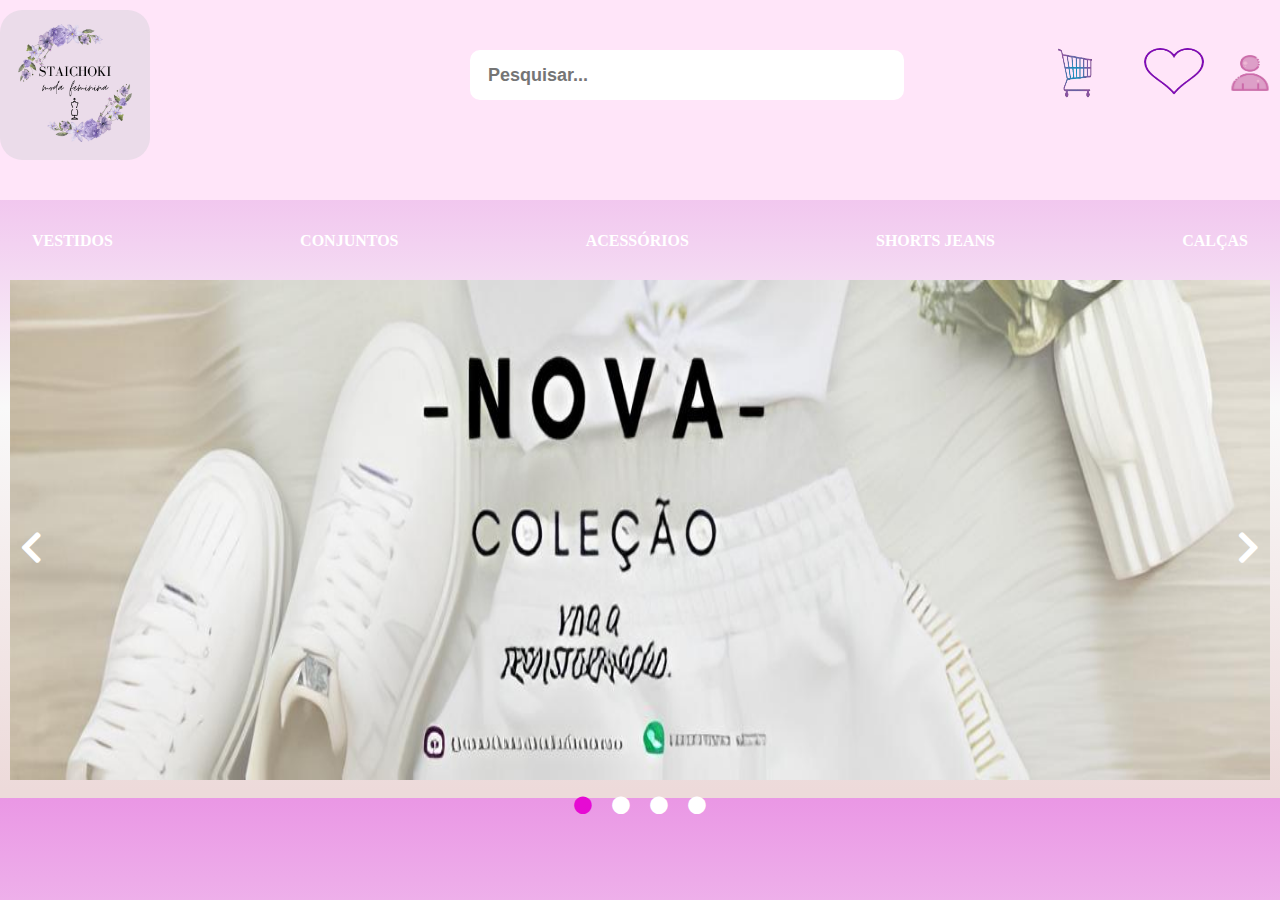
<file: projeto-2/index.html>
<!DOCTYPE html>
<html lang="en">
<head>
    <meta charset="UTF-8">
    <meta name="viewport" content="width=device-width, initial-scale=1.0">
    <title>Document</title>
    <link rel="stylesheet" href="style.css">
    <link rel="stylesheet" href="https://use.fontawesome.com/releases/v5.11.2/css/all.css"/>
</head>
<body>
    <nav class="navbar">
        <div class="imagem">
            <img src="./img/STAI.png" class="logo">
        </div>
        <div class="navegacao">
            <input type="text" name="" id="" class="pesquisar" placeholder="Pesquisar...">
        </div>
            <div class="busca"><pre>
                <img class="carro" src="./img/carrinho.png">     <img class="Coração" src="./img/coracao-removebg-preview.png">  <a href="cadastro.html"><img class="usuario" src="img/usuario.png"></a>
            </pre>
            </div>
    </nav>

    <nav >
        <ul class="navbar1">
          <li><a href="#">VESTIDOS</a></li>
          <li><a href="#">CONJUNTOS</a></li>
          <li><a href="#">ACESSÓRIOS</a></li>
          <li><a href="#">SHORTS JEANS</a></li>
          <li><a href="#">CALÇAS</a></li>
        </ul>
    </nav>

    <!-- slider em javascript -->
    <section>
      <div class="wrapper">
          <div class="slide-wrapper" data-slide="wrapper">
              <button class="slide-nav-button slide-nav-previous fas fa-chevron-left" data-slide="nav-previous-button"></button>
              <button class="slide-nav-button slide-nav-next fas fa-chevron-right" data-slide="nav-next-button"></button>
              <div class="slide-list" data-slide="list">
                  <div class="slide-item" data-slide="item" data-index="0">
                      <div class="slide-content">
                          <img class="slide-image" src="./imgens-carousel/1.jpg" alt="Assassin's Creed" />
                      </div>
                  </div>
                  <div class="slide-item" data-slide="item" data-index="0">
                      <div class="slide-content">
                          <img class="slide-image" src="./imgens-carousel/2.jpg" alt="Assassin's Creed" />
                      </div>
                  </div>
                  <div class="slide-item" data-slide="item" data-index="0">
                      <div class="slide-content">
                          <img class="slide-image" src="./imgens-carousel/3.jpg" alt="Assassin's Creed" />
                      </div>
                  </div>
                  <div class="slide-item" data-slide="item" data-index="0">
                      <div class="slide-content">
                          <img class="slide-image" src="./imgens-carousel/4.jpg" alt="Assassin's Creed" />
                      </div>
                  </div>
              </div>
              <div class="slide-controls" data-slide="controls-wrapper">
              </div>
          </div>
      </div>
      </section>
  <script src="./assets/js/slides.js"></script>
  <script>
      initSlider({
          autoPlay: true,
          startAtIndex: 0,
          timeInterval: 2000
      })
  </script>
</body>
</html>
</file>
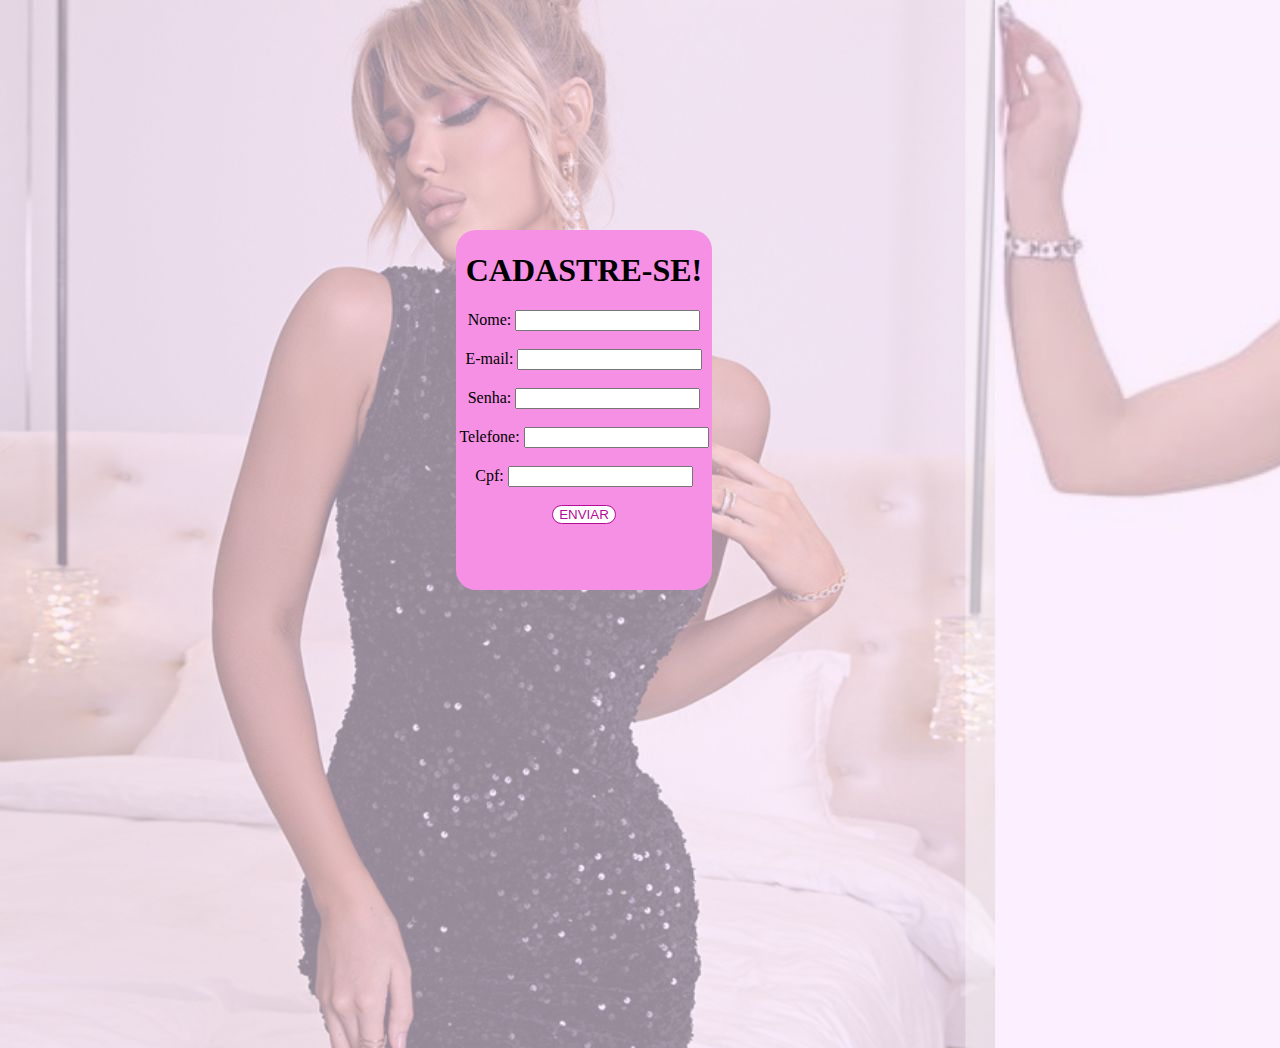
<file: projeto-2/cadastro.html>
<!DOCTYPE html>
<html lang="en">
<head>
    <meta charset="UTF-8">
    <meta name="viewport" content="width=device-width, initial-scale=1.0">
    <title>CADASTRO</title>
    <link rel="stylesheet" href="estilo.css">
   
<body>
  
  <div class="formulario">
    <div class="caixa">
  <h1> CADASTRE-SE!</h1>
    <form action="/pagina-processa-dados-do-form" method="post">
        <div class="Nome">
          <label for="name">Nome:</label>
          <input type="text" id="name" />
        </div>
        <br>
        
        <div  class="E-mail">
          <label for="mail">E-mail:</label>
          <input type="email" id="mail" />
        </div>
        <br>
        <div class="Senha">
          <label for="senha">Senha:</label>
          <input type="Senha" id="Senha" />
        </div>
        <br>
        <div class="Telefone">
            <label for="email">Telefone:</label>
            <input type="email" id="mail" />
          </div>
          <br>
          <div class="Cpf">
            <label for="cpf">Cpf:</label>
            <input type="cpf" id="cpf" />
          </div>
          <br>
          <a href="URL"><button class="botao">ENVIAR</button></a>
      </form>
    </div>
  </div>

     
</html>
</file>
<file: projeto-2/style.css>
*, *::before, *::after {
    margin: 0;
    padding: 0;
    border: 0;
    box-sizing: border-box;
}

body{
    width: 100%;
    height: 100%;
    background: rgb(219, 186, 228);
    background: linear-gradient(180deg, rgb(234, 151, 229) 0%, rgba(249,249,249,1) 51%, rgba(237,218,218,1) 99%);
}
.primeiro{
    background-color: blueviolet;
    width: 100%;
    height: 80px;
}

.navbar{
    width: 100%;
    height: 200px;
    display: flex;
 background-color: rgb(255, 229, 249);
}

.imagem {
    width: 150px;
    border-radius: 10px;
    outline: none;
    font-size: 18px;
    color: rgb(124, 124, 116);
    font-weight: 600;
    border: none;
}

.logo{
    max-width: 150px;
    max-height: 300px;
    border-radius: 15%;
    margin-top: 10px;

}
 
.navegacao{
    width: 30pc;
    height: 150px;
    display: flex;
    align-items: center;
    justify-content: center;
    margin-left: 20em;
    gap:20px;
    
}


.pesquisar{
    width: 100%;
    height: 50px;
    border-radius: 10px;
    outline: none;
    font-size: 18px;
    color: rgb(208, 140, 219);
    font-weight: 600;
    border: none;
    padding-left: 1em;
}
.busca img {
    width: 60px;
    height: 50px;   
    border-radius: 10px;
    outline: none;
    font-size: 18px;
    color: rgb(124, 124, 116);
    font-weight: 600;
    border: none;
    align-items: center;
    justify-content: center;

}

.busca{
    display: flex;
    padding-top: 3em;
    margin-left: 1em;
  
}
.navbar1{
    display: flex;
    background-color: transparent;
    justify-content: space-between;
    list-style-type: none;
    margin: 2rem;
}

.navbar1 a{
    color: white;
    font-weight: 600;
    text-decoration: none;
}

/* style carousel */
section{
    width: 100%;
    height: 500px;
    position: relative;
    margin-top: 1rem;
    margin-top: 3rem;
    background-color: transparent;
}

.wrapper {
    display: flex;
    align-items: center;
    width: 100%;
    height: 100%;
}

.slide-wrapper {
    display: flex;
    justify-content: center;
    flex-direction: column;
    overflow: hidden;
    width: 100%;
}

.slide-list {
    display: flex;
    
}

.slide-item {
    cursor: grab;
    flex-shrink: 0;
    padding: 0 10px;
    width: 100vw;
}

.slide-content {
    height: 500px;
    position: relative;
}

.slide-image {
    width: 100%;
    height: 100%;
}

.slide-nav-button {
    background: transparent;
    color: #fff;
    cursor: pointer;
    font-size: 36px;
    position: absolute;
    z-index: 1;
}

.slide-nav-previous {
    left: 20px;
}

.slide-nav-next {
    right: 20px;
}


.slide-controls {
    margin: 1rem auto 0;
    background-color: transparent;
}

.slide-control-button {
    color: #fff;
    cursor: pointer;
    background-color: transparent;
    font-size: 18px;
    margin: 0 10px;
}

.slide-control-button.active {
    color: rgb(230, 11, 211);
}

@media screen and (max-width: 768px) {
    .slide-description {
        padding: 10px;
    }
    
    .slide-description h3 {
        font-size: 24px;
        top: 0;
    }

    .slide-description p {
        display: none;
    }

    .slide-nav-button {
        margin-top: -20px;
        font-size: 28px;
    }
    
    .slide-nav-previous {
        left: 10px;
    }
    
    .slide-nav-next {
        right: 10px;
    }

    .slide-controls {
        margin: 15px auto 0;
    }

    .slide-control-button {
        font-size: 14px;
    }
}
</file>
<file: projeto-2/estilo.css>
body{
background-image: url(./img/fundo.jpg);
width: 90vw;
height: 90vh;

}


.formulario{
    
    display: flex;
    flex-direction: row;
    justify-content: center;
    align-items: center;
    margin: 20%;
}
h1{
    text-align: center;
    
}
    
.caixa{
background-color: rgb(245, 144, 228);
width: 10cm;
border-radius: 20px 20px 20px 20px;

}
.caixa {
    width: 20vw;
    height: 40vh;
}
    .botao{
        border: solid 1px  rgb(181, 12, 150);
        border-radius: 20px;
        color: rgb(181, 12, 150);
        background-color: white;
        transition: background-color 0.5s ease, color 0.5s ease, transform 0.5s ease;
    }
    .botao:hover{
        background-color: rgb(181, 12, 150);
        color: white;
        transform: scale(1.2)
    }
    form{
        text-align: center;
    }
</file>
